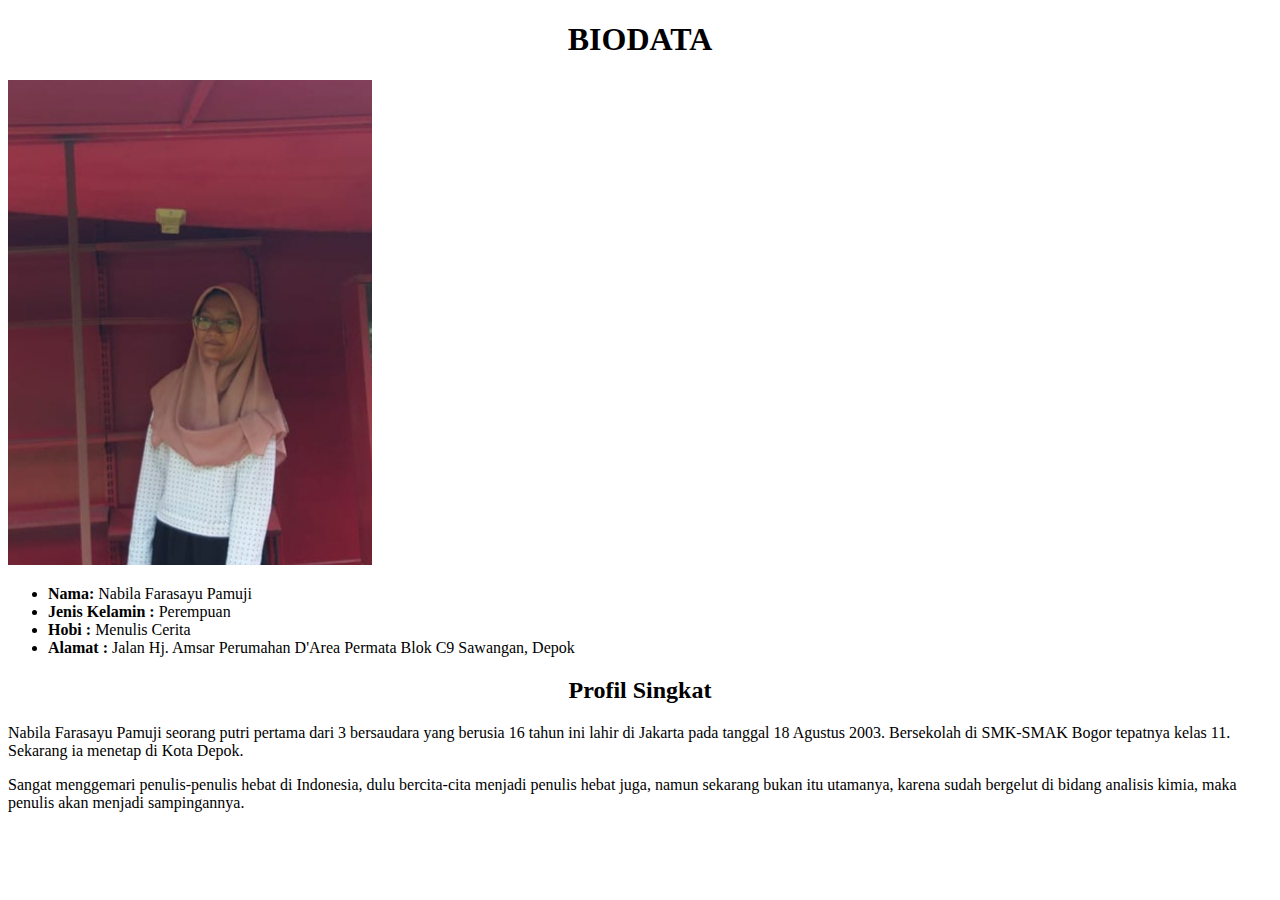
<file: index.html>
<!DOCTYPE html>
<html>


<head>
	<title> Biodata Nabila Farasayu P </title>
</head>

<body></body>
		<h1 style="text-align:center;"> BIODATA </h1>
		<img src="foto.jpeg">

<ul>
	<li> <strong> Nama:</strong> Nabila Farasayu Pamuji </li> 
	<li><strong> Jenis Kelamin : </strong> Perempuan </li>
	<li> <strong>Hobi :</strong> Menulis Cerita </li>
	<li> <strong>Alamat : </strong> Jalan Hj. Amsar Perumahan D'Area Permata Blok C9 Sawangan, Depok </li>
</ul>
	<h2 style="text-align:center;">Profil Singkat </h2>
<p> Nabila Farasayu Pamuji seorang putri pertama dari 3 bersaudara yang berusia 16 tahun ini lahir di Jakarta pada tanggal 18 Agustus 2003. Bersekolah di SMK-SMAK Bogor tepatnya kelas 11. Sekarang ia menetap di Kota Depok.</p> 

<p>Sangat menggemari penulis-penulis hebat di Indonesia, dulu bercita-cita menjadi penulis hebat juga, namun sekarang bukan itu utamanya, karena sudah bergelut di bidang analisis kimia, maka penulis akan menjadi sampingannya. </p> 




</html>
</file>
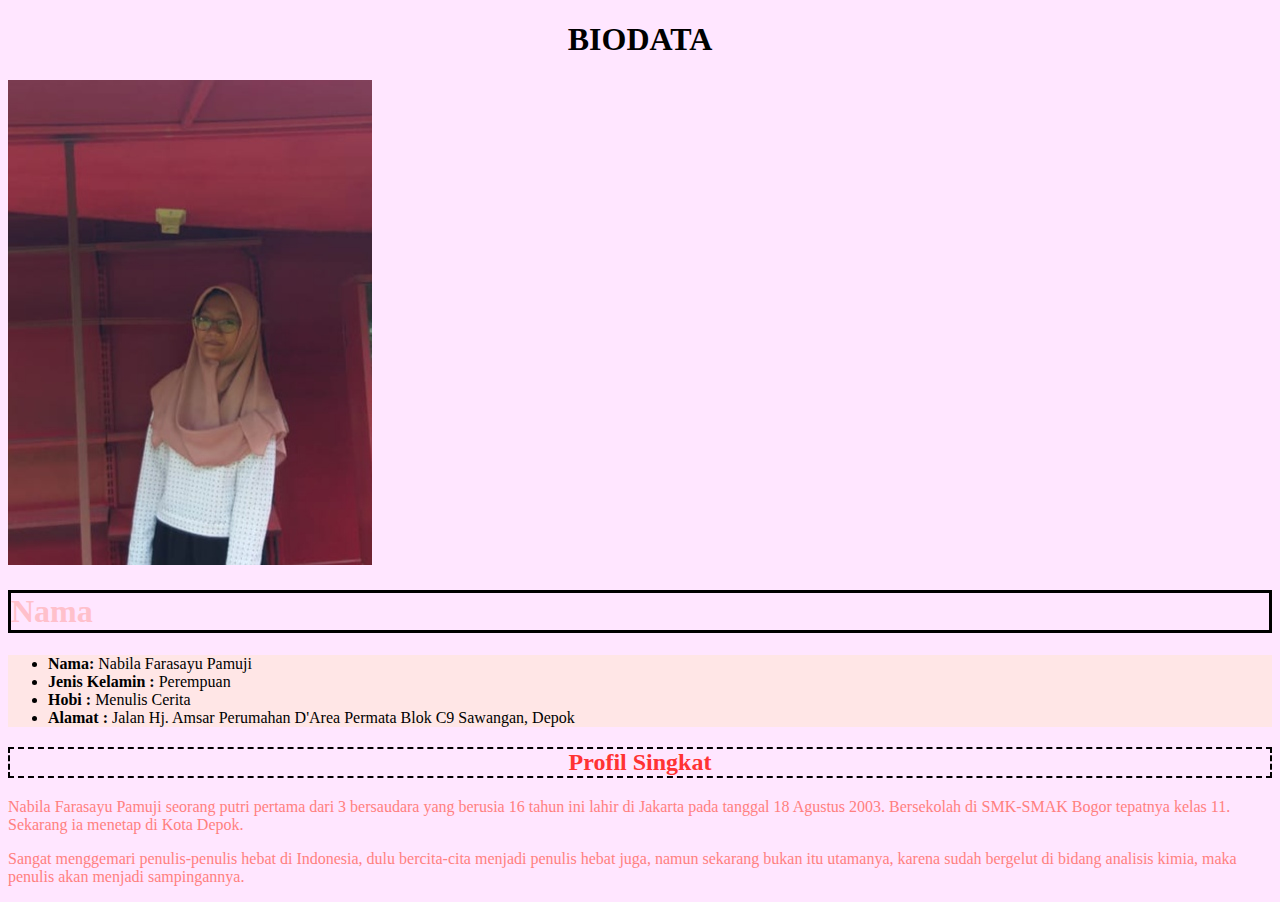
<file: index2.html>
<!DOCTYPE html>
<html>


<head>
	<title> Biodata Nabila Farasayu P </title>
</head>

<body>
		<h1 style="text-align:center;"> BIODATA </h1>
		<img src="foto.jpeg">
		<h1 style="color: pink  ; border: 3px solid black "> Nama </h1>
		<title></title>
		<style type="text/css">
			h2 {color: #ff3333 ; border: 2px dashed black;}
		</style>

		<link rel="stylesheet" type="text/css" href="style.css">
<ul>
	<li> <strong> Nama:</strong> Nabila Farasayu Pamuji </li> 
	<li><strong> Jenis Kelamin : </strong> Perempuan </li>
	<li> <strong>Hobi :</strong> Menulis Cerita </li>
	<li> <strong>Alamat : </strong> Jalan Hj. Amsar Perumahan D'Area Permata Blok C9 Sawangan, Depok </li>
</ul>
	<h2 style="text-align:center;">Profil Singkat </h2>
<p> Nabila Farasayu Pamuji seorang putri pertama dari 3 bersaudara yang berusia 16 tahun ini lahir di Jakarta pada tanggal 18 Agustus 2003. Bersekolah di SMK-SMAK Bogor tepatnya kelas 11. Sekarang ia menetap di Kota Depok.</p> 

<p>Sangat menggemari penulis-penulis hebat di Indonesia, dulu bercita-cita menjadi penulis hebat juga, namun sekarang bukan itu utamanya, karena sudah bergelut di bidang analisis kimia, maka penulis akan menjadi sampingannya. </p> 

</body>


</html>
</file>
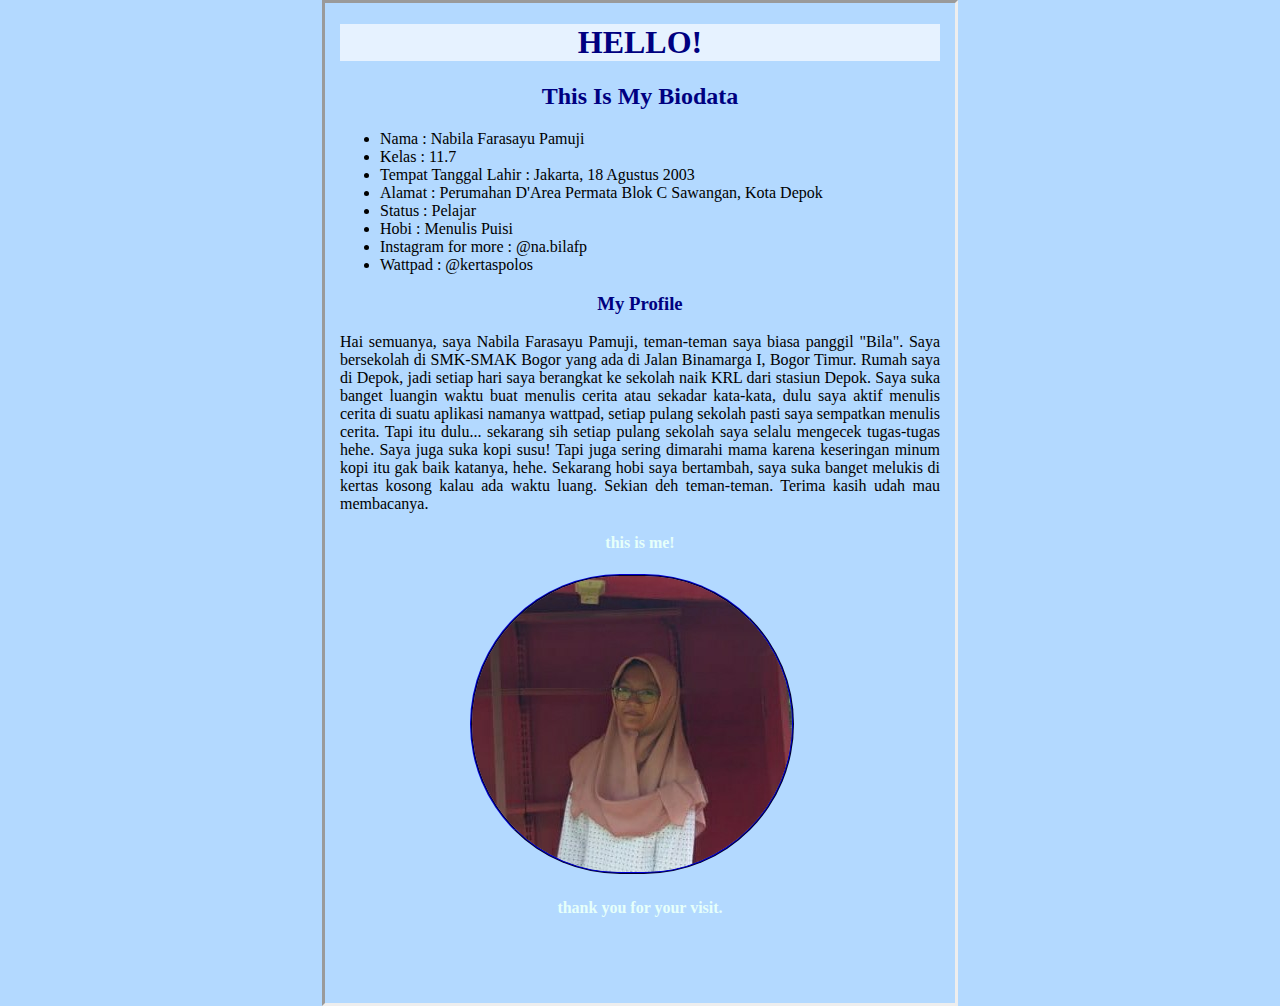
<file: indexbaru.html>
<!DOCTYPE html>
<html>

<head>
	<link rel="stylesheet" type="text/css" href="stylebaru.css">
	<title> Biodata Nabila Farasayu Pamuji</title>
</head>

<body>
	<h1>HELLO!</h1>

	<h2> This Is My Biodata</h2>

	<ul>
		<li> Nama : Nabila Farasayu Pamuji</li>
		<li> Kelas : 11.7</li>
		<li> Tempat Tanggal Lahir : Jakarta, 18 Agustus 2003 </li>
		<li> Alamat : Perumahan D'Area Permata Blok C Sawangan, Kota Depok </li>
		<li> Status : Pelajar </li>
		<li> Hobi : Menulis Puisi </li>
		<li> Instagram for more : @na.bilafp </li> 
		<li> Wattpad : @kertaspolos</li>
	</ul>

 <h3> My Profile </h3>

 <p> Hai semuanya, saya Nabila Farasayu Pamuji, teman-teman saya biasa panggil "Bila". Saya bersekolah di SMK-SMAK Bogor yang ada di Jalan Binamarga I, Bogor Timur. Rumah saya di Depok, jadi setiap hari saya berangkat ke sekolah naik KRL dari stasiun Depok. Saya suka banget luangin waktu buat menulis cerita atau sekadar kata-kata, dulu saya aktif menulis cerita di suatu aplikasi namanya wattpad, setiap pulang sekolah pasti saya sempatkan menulis cerita. Tapi itu dulu... sekarang sih setiap pulang sekolah saya selalu mengecek tugas-tugas hehe. Saya juga suka kopi susu! Tapi juga sering dimarahi mama karena keseringan minum kopi itu gak baik katanya, hehe. Sekarang hobi saya bertambah, saya suka banget melukis di kertas kosong kalau ada waktu luang. Sekian deh teman-teman. Terima kasih udah mau membacanya.</p> 

 <h4> this is me!</h4>

 <img src="foto2.jpg">

 <h4>thank you for your visit.</h4>

</body>

</html>
</file>
<file: style.css>
ul{background-color: #ffe6e6}
p {color:#ff8080 }
body {background :#ffe6ff;}
</file>
<file: stylebaru.css>
body{ background-color: #b3d9ff}
body{border-style: inset}
body{margin : auto }
body{width: 600px}
body{height: 1000px}
body{ border : 3px round #1f7a7a}
body{padding-left: 15px} 
body{padding-right: 15px}
body{font-family:  Georgia}
h1{background-color: #e6f2ff}
h1{color: navy}
h1{text-align: center}
h2{text-align: center;}
h2{color: navy}
h3 {color: navy ; text-align: center;}
h4 {color: #e6fffa ; text-align: center }
p{text-align: justify;}
img{border-radius: 1500px}
img{border : 2px ridge navy}
img{margin-left: 130px}
</file>
